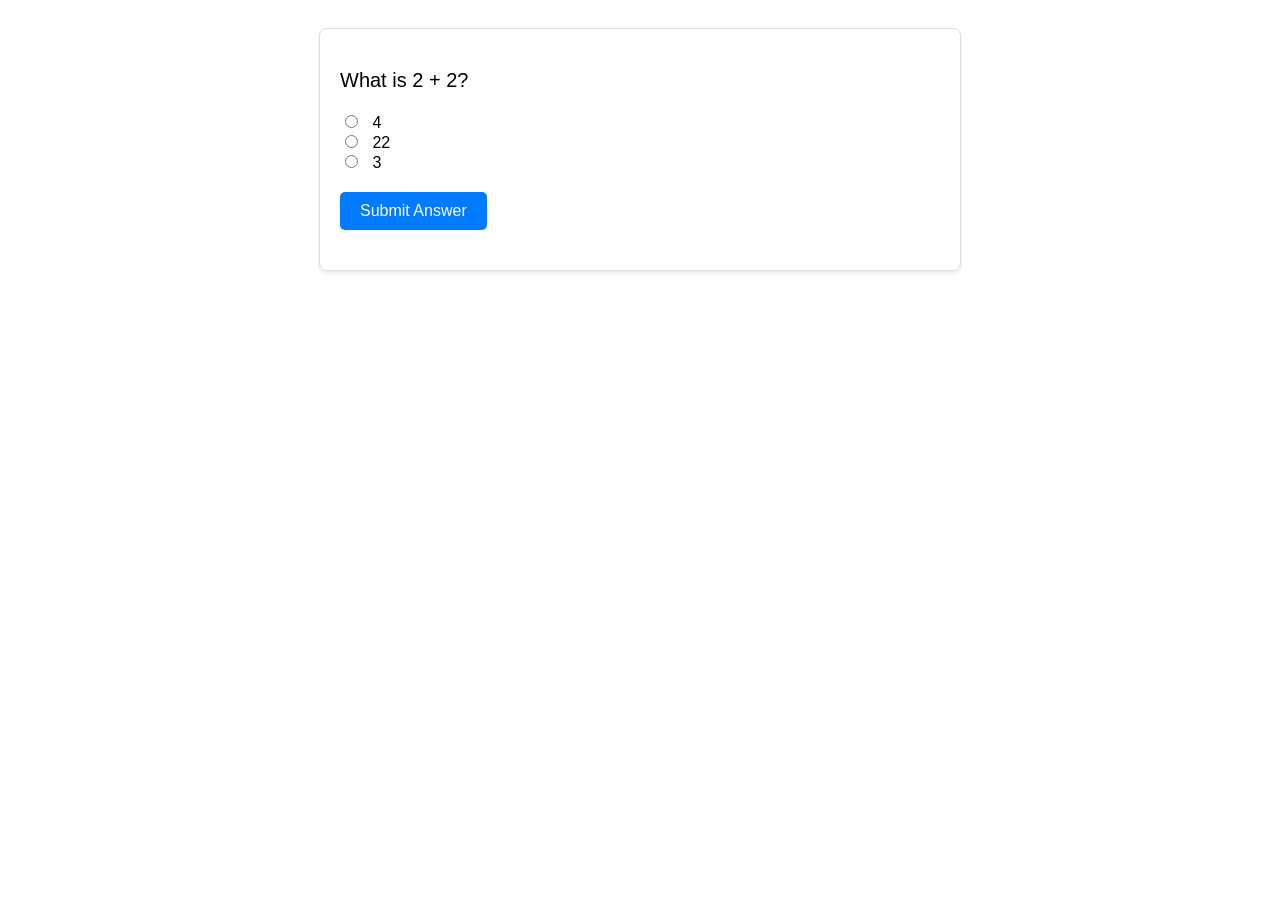
<file: index.html>
<!DOCTYPE html>
<html lang="en">
<head>
  <meta charset="UTF-8">
  <title>Simple Quiz</title>
  <link rel="stylesheet" href="styles.css">
</head>
<body>

  <div id="quiz-container">
    <p id="quiz-question">What is 2 + 2?</p>

    <div>
      <input type="radio" id="choice1" name="quiz" value="4">
      <label for="choice1">4</label><br>

      <input type="radio" id="choice2" name="quiz" value="22">
      <label for="choice2">22</label><br>

      <input type="radio" id="choice3" name="quiz" value="3">
      <label for="choice3">3</label>
    </div>

    <button id="submit-answer">Submit Answer</button>
    <p id="feedback"></p>
  </div>

  <script src="quiz.js"></script>
</body>
</html>
</file>
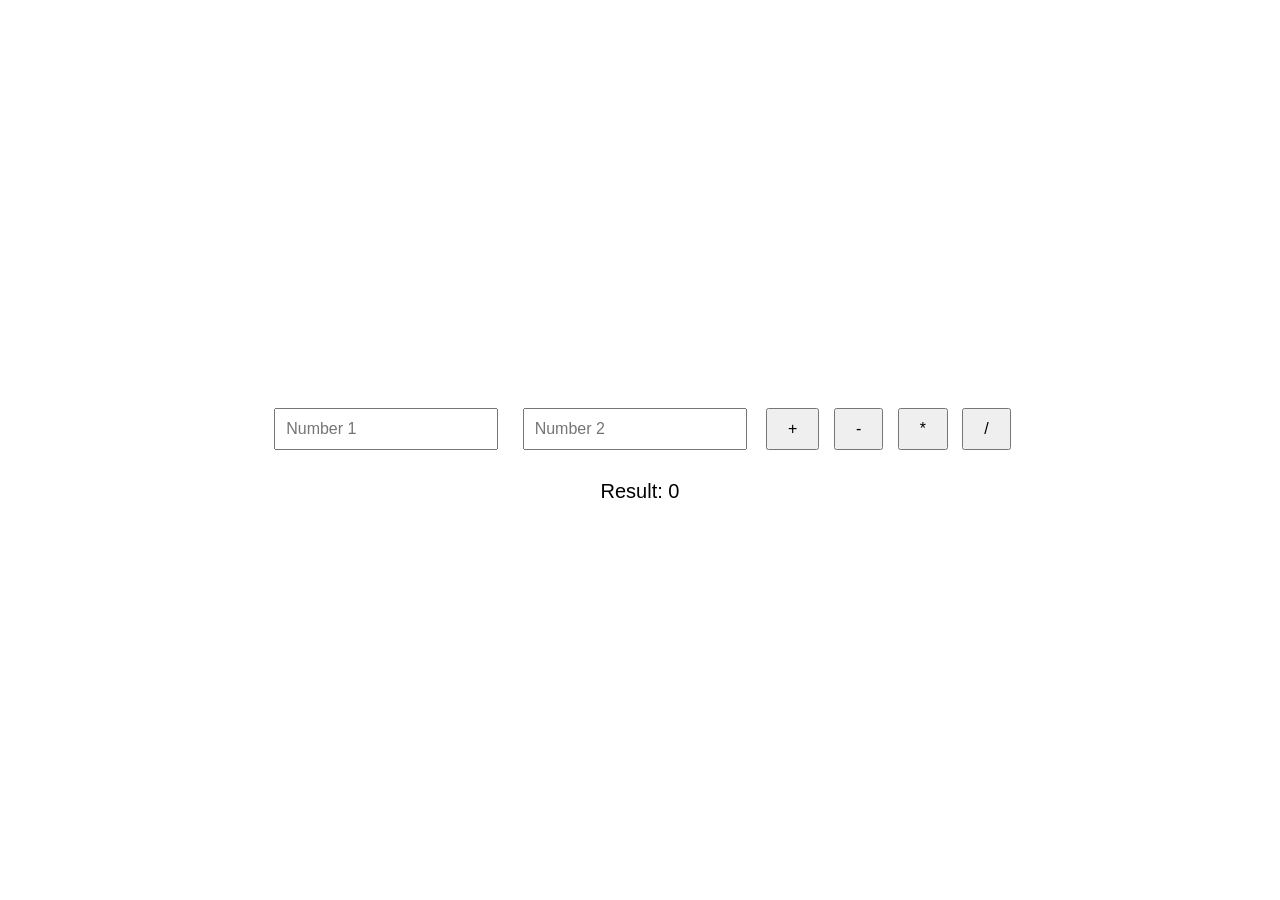
<file: calculator.html>
<!DOCTYPE html>
<html lang="en">
<head>
  <meta charset="UTF-8">
  <title>Simple Calculator</title>
  <link rel="stylesheet" href="calculator.css">
</head>
<body>

  <div id="calculator-container">
    <input type="number" id="number1" placeholder="Number 1">
    <input type="number" id="number2" placeholder="Number 2">

    <button id="add">+</button>
    <button id="subtract">-</button>
    <button id="multiply">*</button>
    <button id="divide">/</button>

    <div id="result">
      Result: <span id="calculation-result">0</span>
    </div>
  </div>

  <script src="calculator.js"></script>
</body>
</html>
</file>
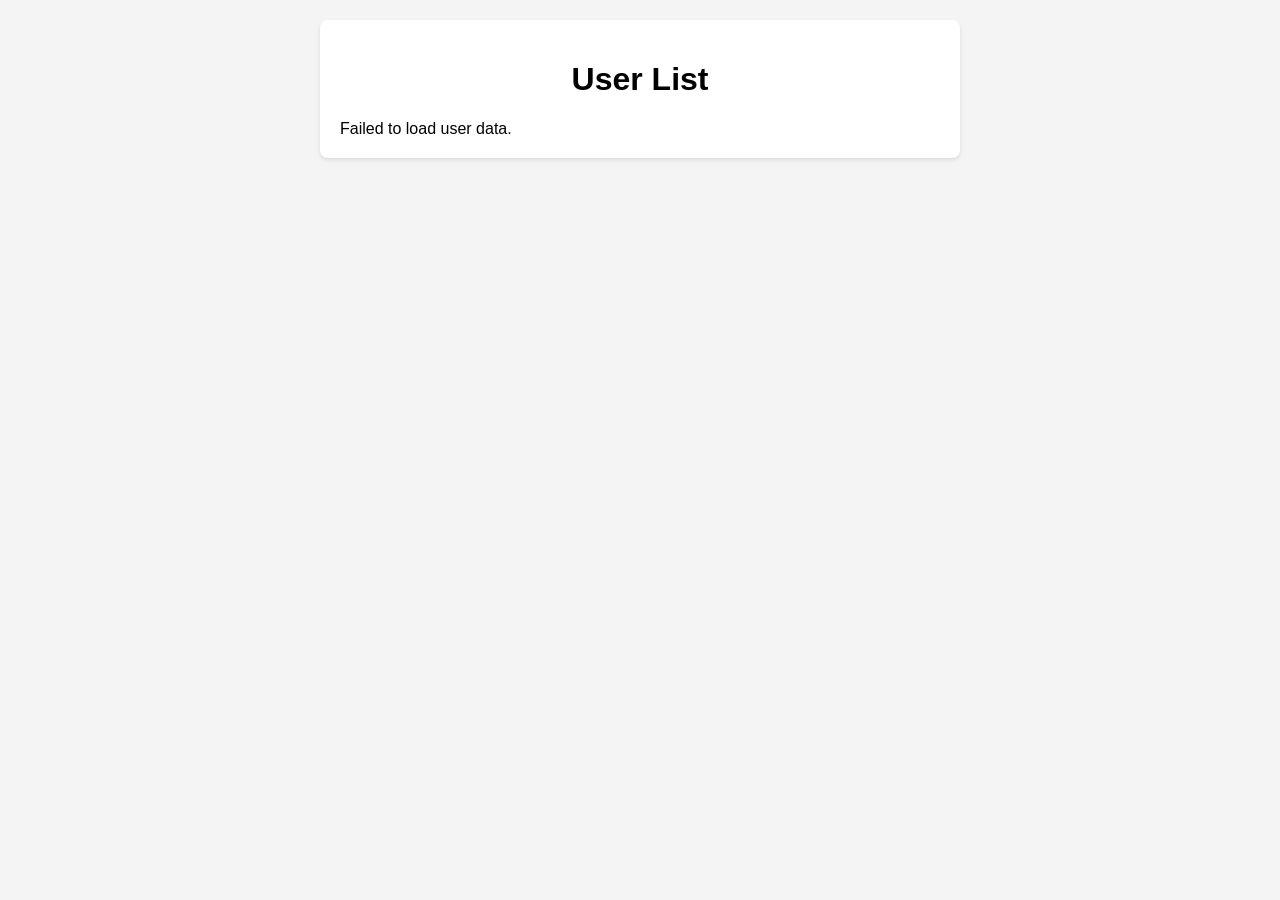
<file: fetch.html>
<!DOCTYPE html>
<html lang="en">
<head>
    <meta charset="UTF-8">
    <title>User Data Display</title>
    <link rel="stylesheet" href="fetch-data.css">
</head>
<body>
    <div id="content">
        <h1>User List</h1>
        <div id="api-data">Loading user data...</div>
    </div>
    <script src="fetch-data.js"></script>
</body>
</html>
</file>
<file: styles.css>
body {
  font-family: Arial, sans-serif;
  padding: 20px;
}

#quiz-container {
  max-width: 600px;
  margin: auto;
  padding: 20px;
  border: 1px solid #ddd;
  border-radius: 8px;
  box-shadow: 0 2px 4px rgba(0,0,0,0.1);
}

#quiz-question {
  font-size: 20px;
  margin-bottom: 20px;
}

input[type="radio"] {
  margin-right: 10px;
}

label {
  margin-right: 30px;
  cursor: pointer;
}

#submit-answer {
  display: block;
  margin-top: 20px;
  padding: 10px 20px;
  background-color: #007bff;
  color: white;
  border: none;
  border-radius: 5px;
  cursor: pointer;
  font-size: 16px;
}

#submit-answer:hover {
  background-color: #0056b3;
}

#feedback {
  margin-top: 20px;
  font-size: 18px;
}
</file>
<file: calculator.css>
body {
  font-family: Arial, sans-serif;
  display: flex;
  justify-content: center;
  align-items: center;
  height: 100vh;
  margin: 0;
}

#calculator-container {
  text-align: center;
}

input[type="number"] {
  margin: 10px;
  padding: 10px;
  width: 200px;
  font-size: 16px;
}

button {
  padding: 10px 20px;
  margin: 5px;
  font-size: 16px;
  cursor: pointer;
}

#result {
  margin-top: 20px;
  font-size: 20px;
}
</file>
<file: fetch-data.css>
body {
    font-family: Arial, sans-serif;
    margin: 0;
    padding: 20px;
    background-color: #f4f4f4;
}

#content {
    max-width: 600px;
    margin: auto;
    background: white;
    padding: 20px;
    border-radius: 8px;
    box-shadow: 0 2px 4px rgba(0,0,0,0.1);
}

h1 {
    text-align: center;
}

ul {
    list-style: none;
    padding: 0;
}

li {
    background-color: #eee;
    margin: 8px 0;
    padding: 10px;
    border-radius: 4px;
}
</file>
